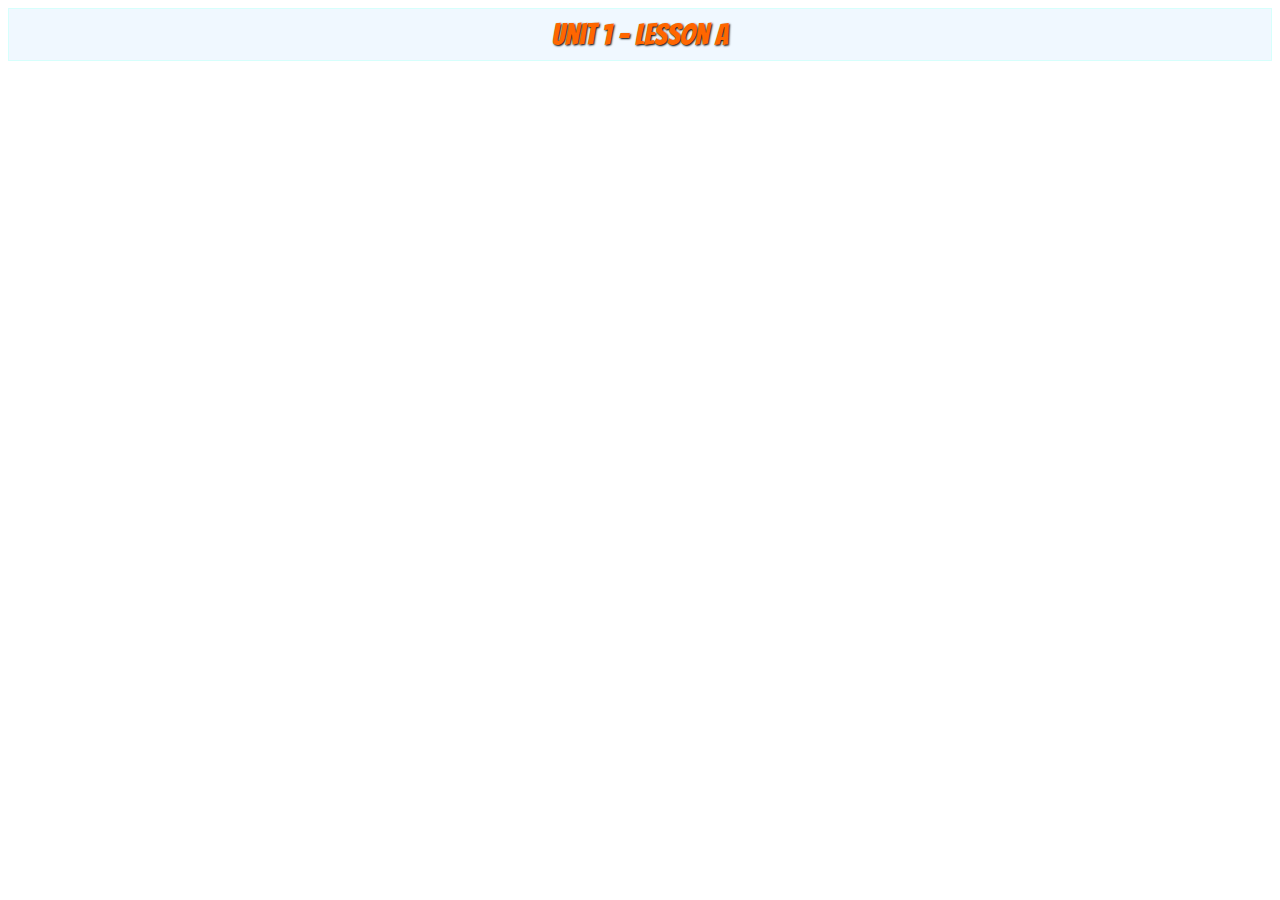
<file: unit-one/lesson-a.html>
<!DOCTYPE html>
<html lang="en">
<head>
    <meta charset="UTF-8">
    <meta name="viewport" content="width=device-width, initial-scale=1.0">
    <link rel="stylesheet" href="\css/style.css">
    <title>LESSON A</title>
</head>
<body>
    <div class="heading">Unit 1 - Lesson A</div>

    
</body>
</html>
</file>
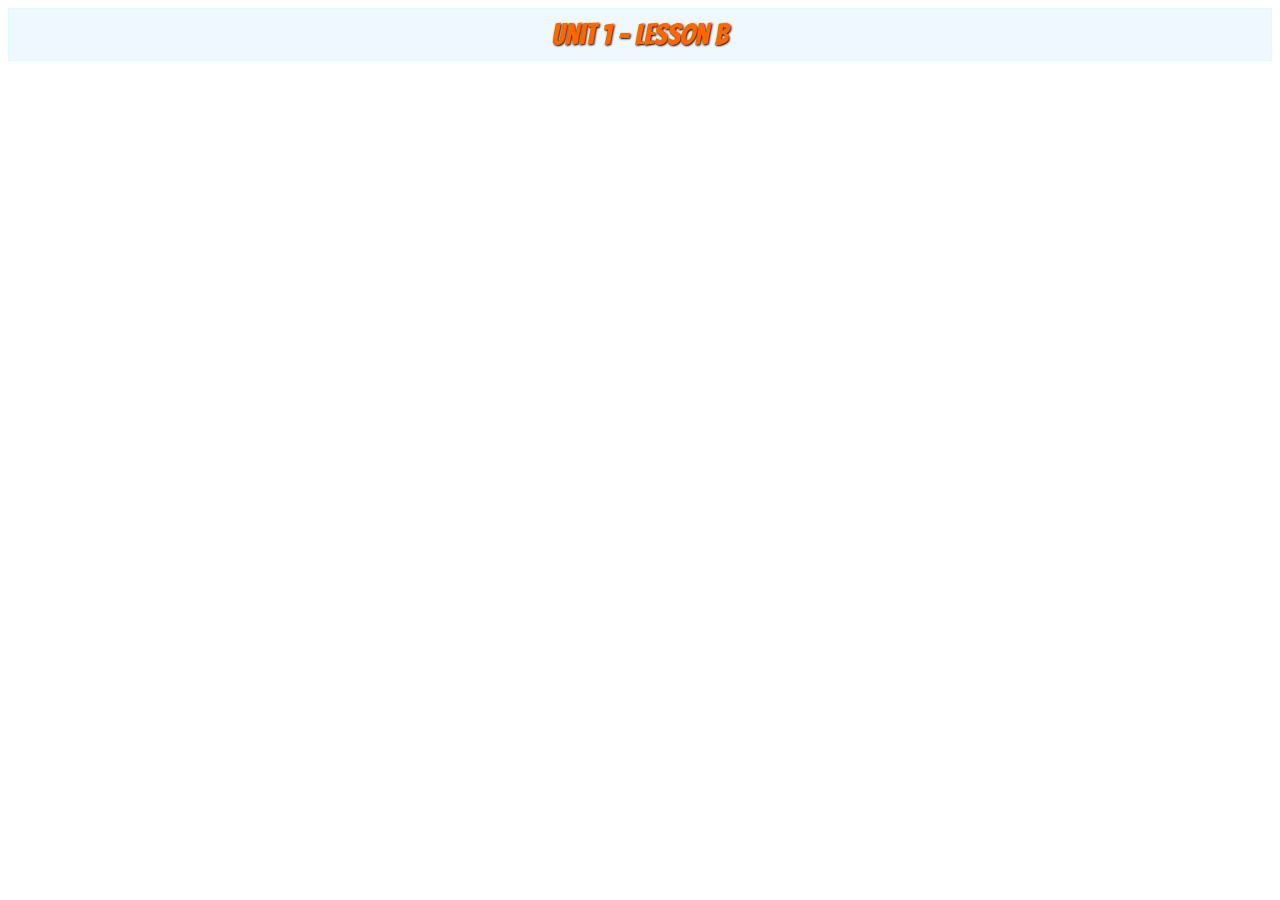
<file: unit-one/lesson-b.html>
<!DOCTYPE html>
<html lang="en">
<head>
    <meta charset="UTF-8">
    <meta name="viewport" content="width=device-width, initial-scale=1.0">
    <link rel="stylesheet" href="\css/style.css">
    <title>LESSON B</title>
</head>
<body>
    <div class="heading">Unit 1 - Lesson B</div>

    
</body>
</html>
</file>
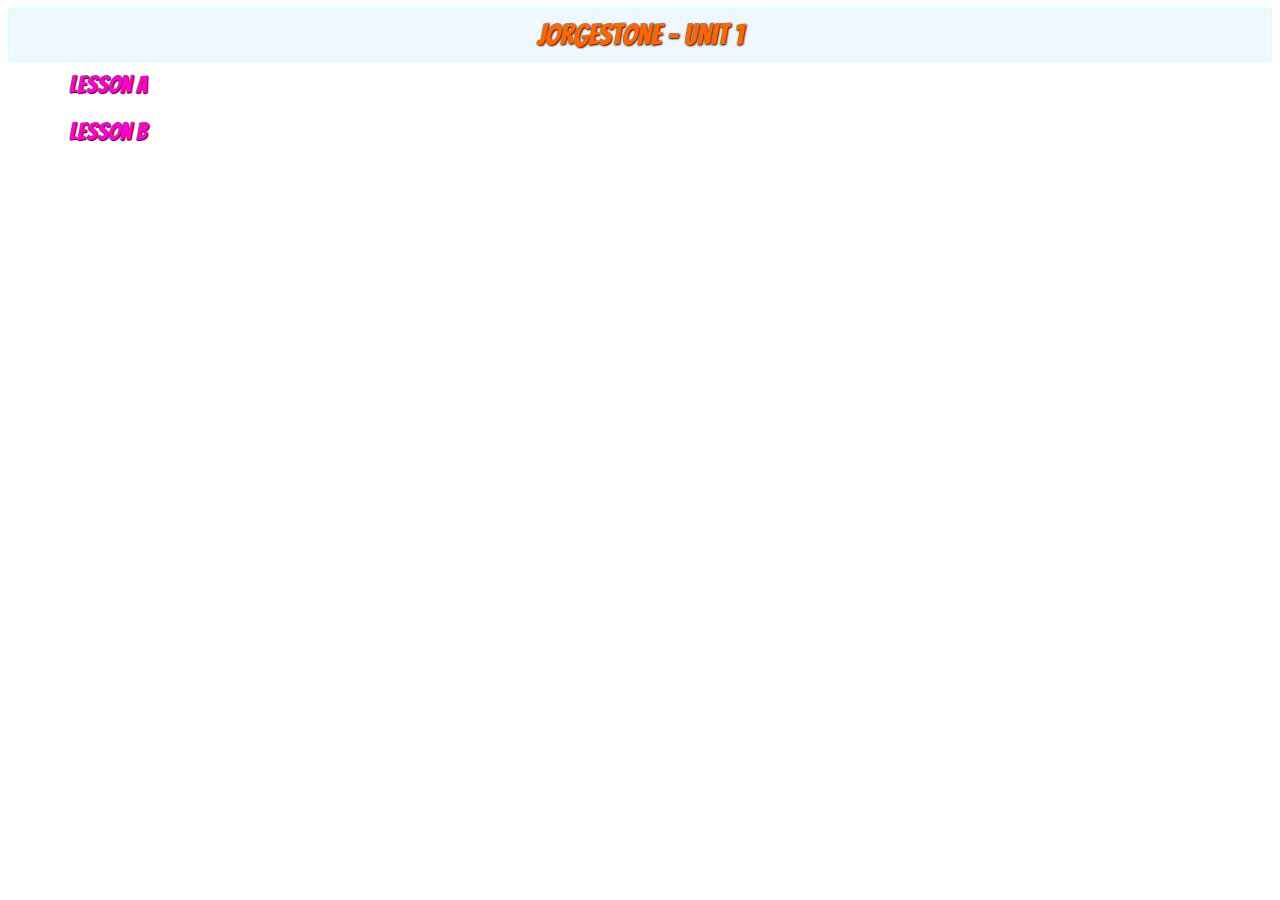
<file: unit-one/unit-one.html>
<!DOCTYPE html>
<html lang="en">
<head>
    <meta charset="UTF-8">
    <meta name="viewport" content="width=device-width, initial-scale=1.0">
    <link rel="stylesheet" href="\css/style.css">
    <title>Unit 1</title>
</head>
<body>
    <div class="heading">JorgeStone - UNIT 1</div>

    <a class="links" href="lesson-a.html">Lesson A</a>
    <a class="links" href="lesson-b.html">Lesson B</a>
    
</body>
</html>
</file>
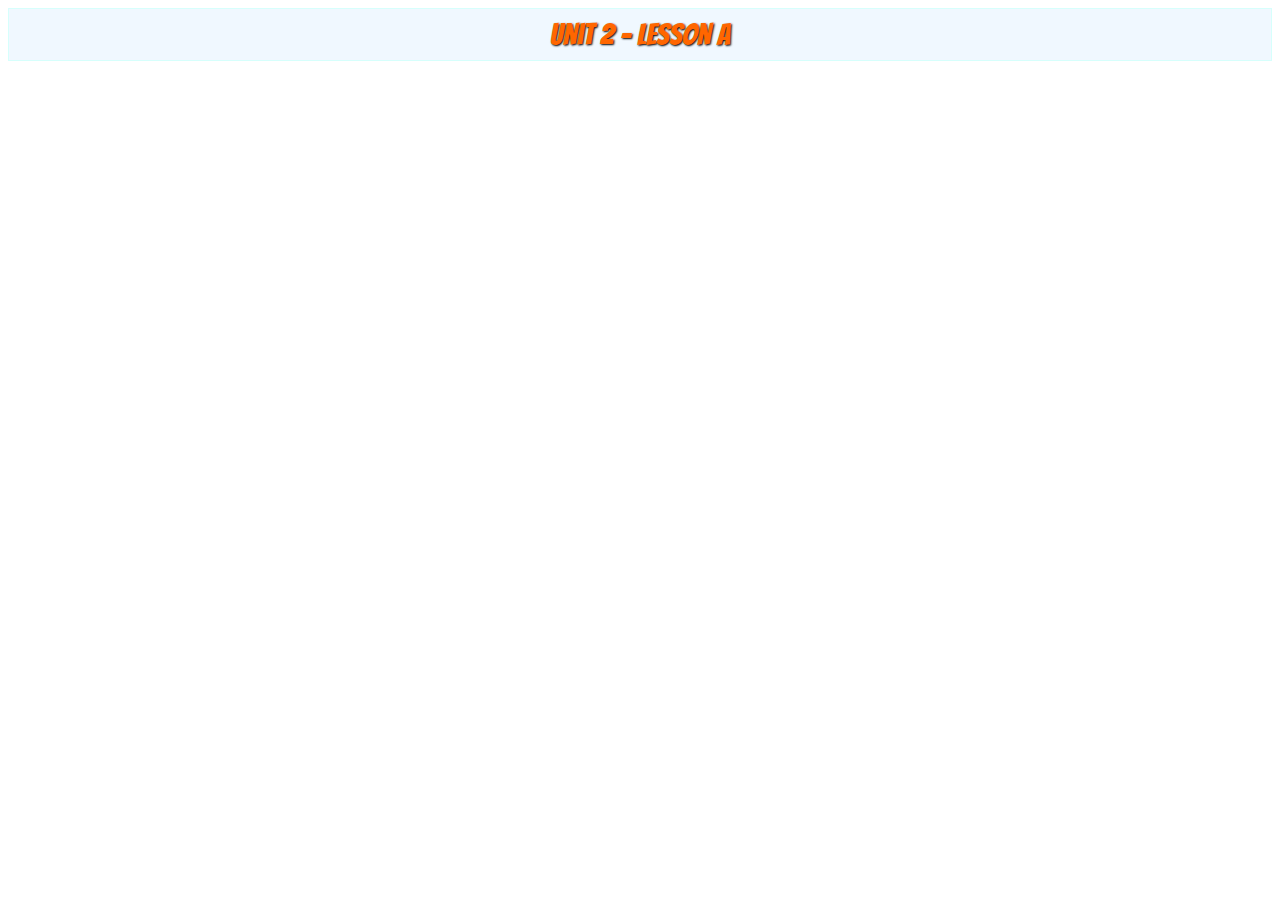
<file: unit-two/lesson-a.html>
<!DOCTYPE html>
<html lang="en">
<head>
    <meta charset="UTF-8">
    <meta name="viewport" content="width=device-width, initial-scale=1.0">
    <link rel="stylesheet" href="\css/style.css">
    <title>LESSON A</title>
</head>
<body>
    <div class="heading">Unit 2 - Lesson A</div>

    
</body>
</html>
</file>
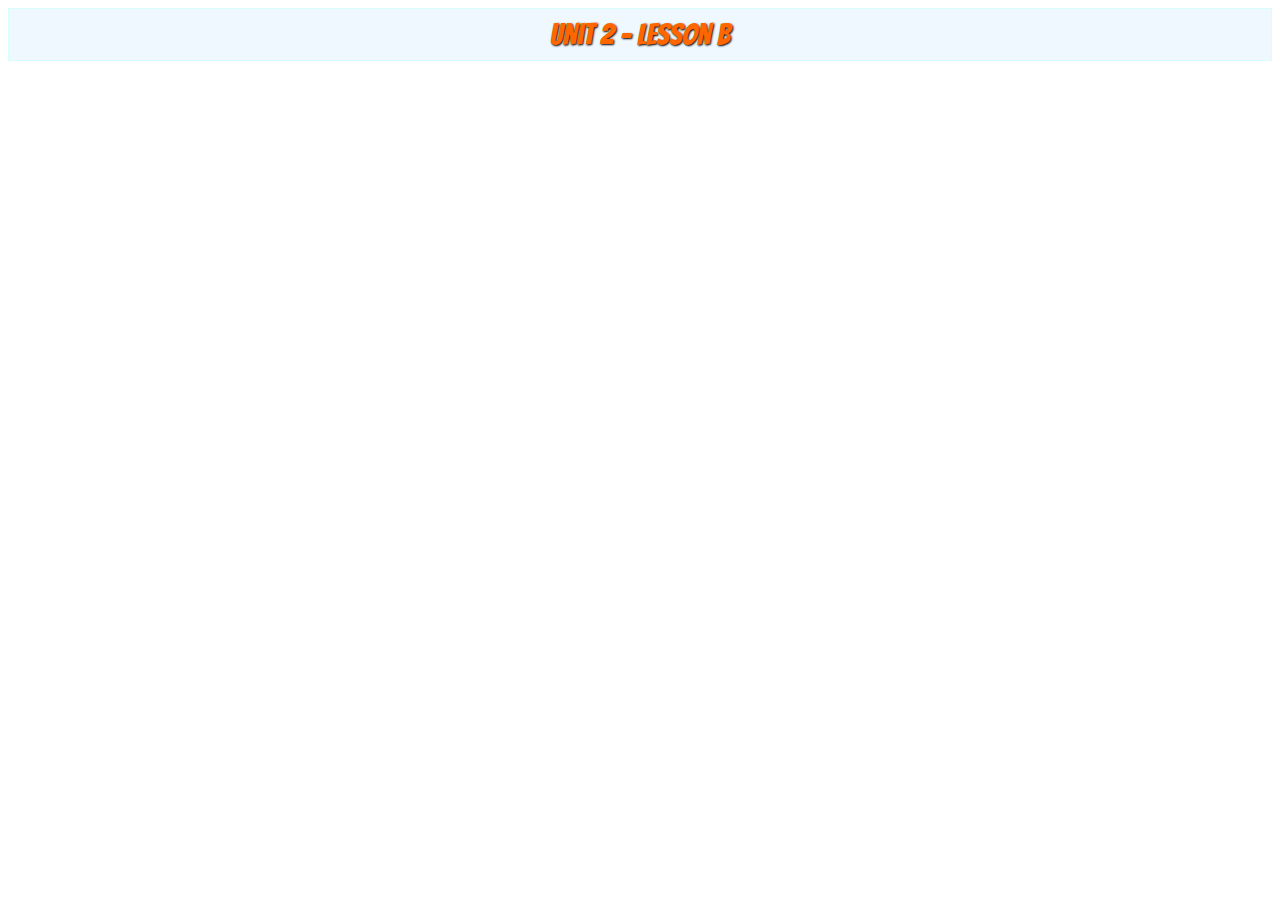
<file: unit-two/lesson-b.html>
<!DOCTYPE html>
<html lang="en">
<head>
    <meta charset="UTF-8">
    <meta name="viewport" content="width=device-width, initial-scale=1.0">
    <link rel="stylesheet" href="\css/style.css">
    <title>LESSON B</title>
</head>
<body>
    <div class="heading">Unit 2 - Lesson B</div>

    
</body>
</html>
</file>
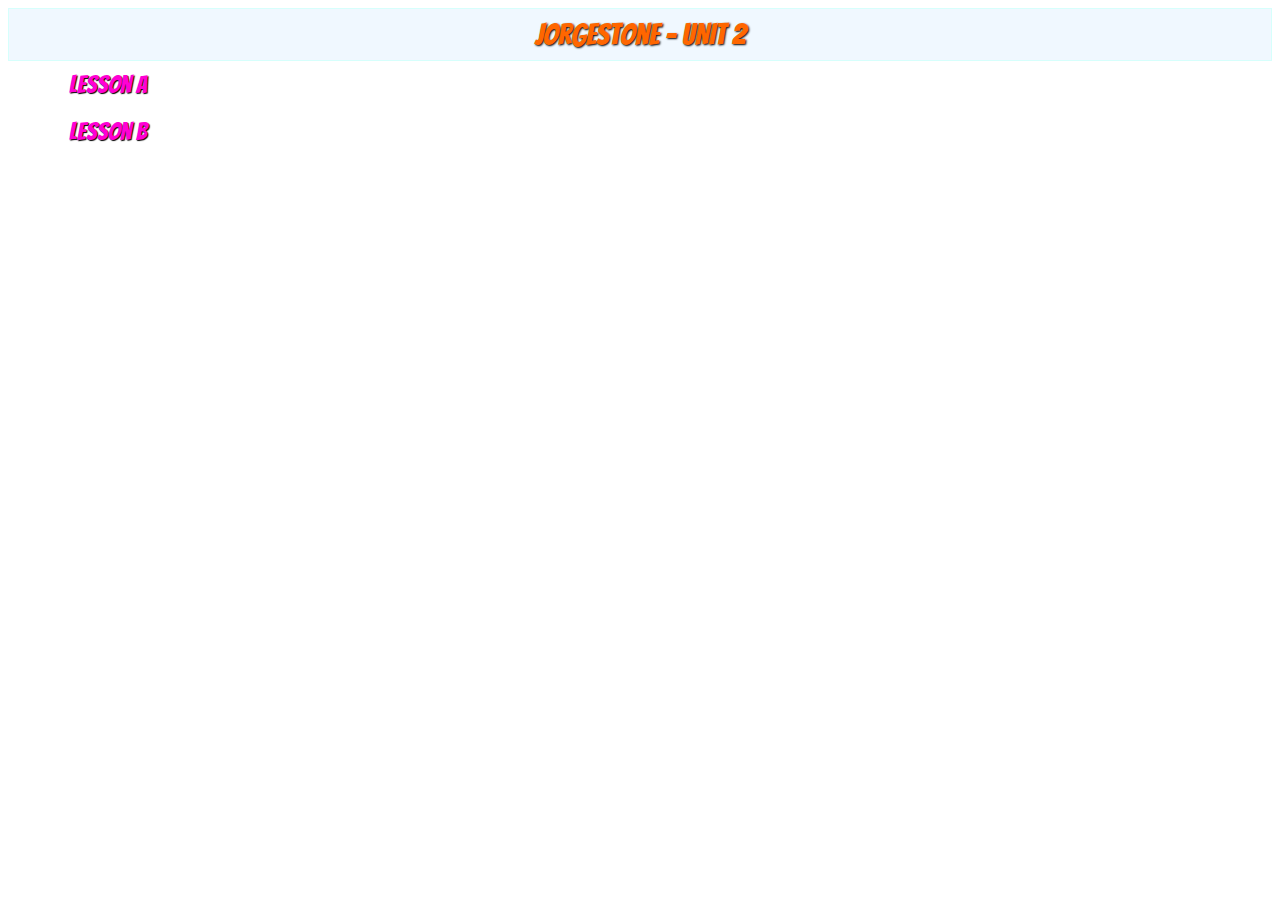
<file: unit-two/unit-two.html>
<!DOCTYPE html>
<html lang="en">
<head>
    <meta charset="UTF-8">
    <meta name="viewport" content="width=device-width, initial-scale=1.0">
    <link rel="stylesheet" href="\css/style.css">
    <title>Unit 2</title>
</head>
<body>
    <div class="heading">JOrgeStone - UNIT 2</div>

    <a class="links" href="lesson-a.html">Lesson A</a>
    <a class="links" href="lesson-b.html">Lesson B</a>
    
</body>
</html>
</file>
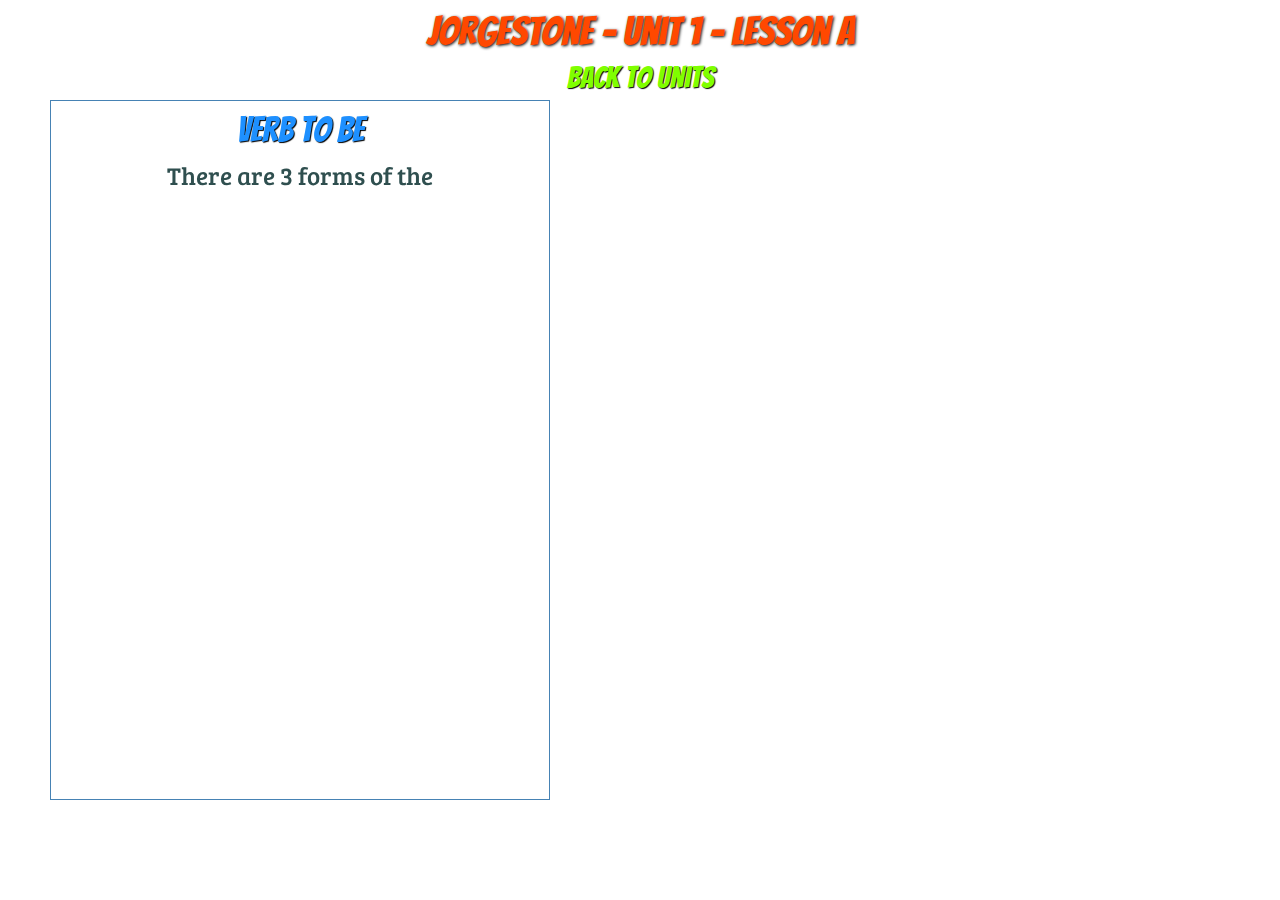
<file: assets/units/unit-one/one-lesson-a.html>
<!DOCTYPE html>
<html lang="en">
<head>
    <meta charset="UTF-8">
    <meta name="viewport" content="width=device-width, initial-scale=1.0">
    <link rel="stylesheet" href="/assets/css/index.css">

    <title>Unit 1 - Lesson A</title>
</head>
<body>
    <div class="heading">JorgeStone - Unit 1 - Lesson A</div>

    <div class="grammar-container">
        <div class="topic">Verb To Be</div>
        <div class="grammar-box">There are 3 forms of the </div>

    </div>

    

    <a class="links" href="/index.html">Back to Units</a>
</body>
</html>
</file>
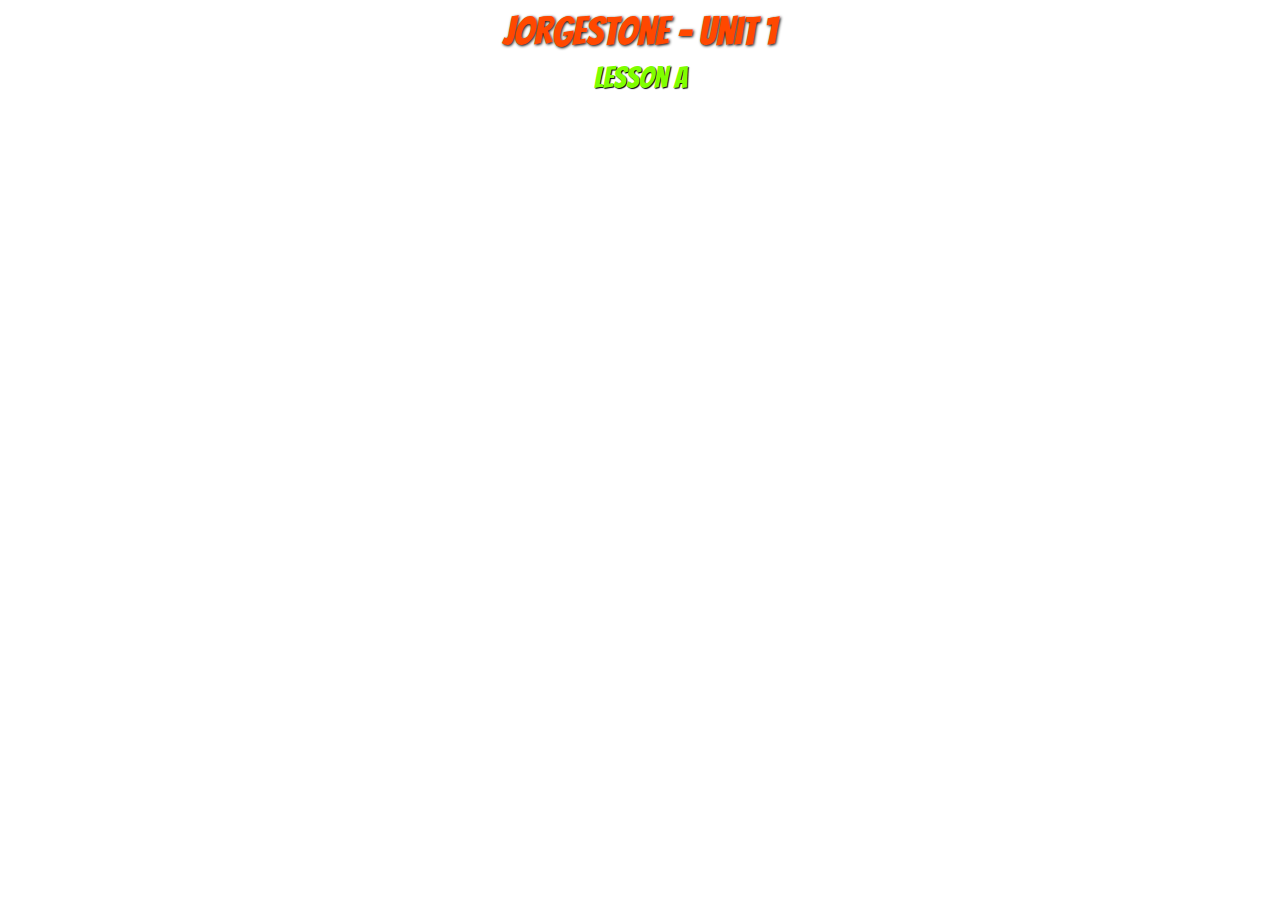
<file: assets/units/unit-one/unit-one.html>
<!DOCTYPE html>
<html lang="en">
<head>
    <meta charset="UTF-8">
    <meta name="viewport" content="width=device-width, initial-scale=1.0">
    <link rel="stylesheet" href="/assets/css/index.css">
    <title>JorgeStone - Unit 1</title>
</head>
<body>
    <div class="heading">JorgeStone - Unit 1</div>
    <a class="links" href="/assets/units/unit-one/one-lesson-a.html">Lesson A</a>
</body>
</html>
</file>
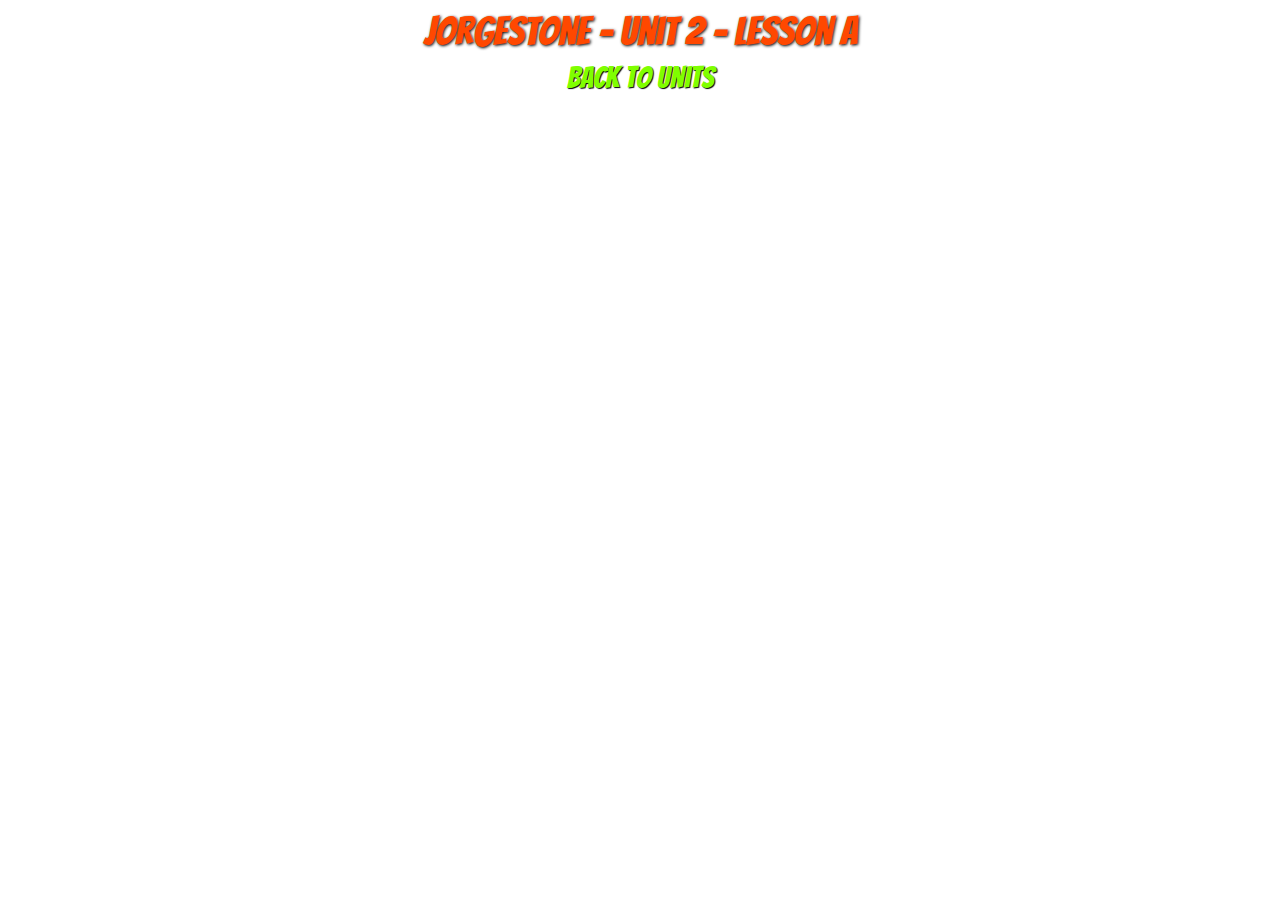
<file: assets/units/unit-two/two-lesson-a.html>
<!DOCTYPE html>
<html lang="en">
<head>
    <meta charset="UTF-8">
    <meta name="viewport" content="width=device-width, initial-scale=1.0">
    <link rel="stylesheet" href="/assets/css/index.css">
    <title>Unit 2 - Lesson A</title>
</head>
<body>
    <div class="heading">JorgeStone - Unit 2 - Lesson A</div>
    <a class="links" href="/index.html">Back to Units</a>
    
</body>
</html>
</file>
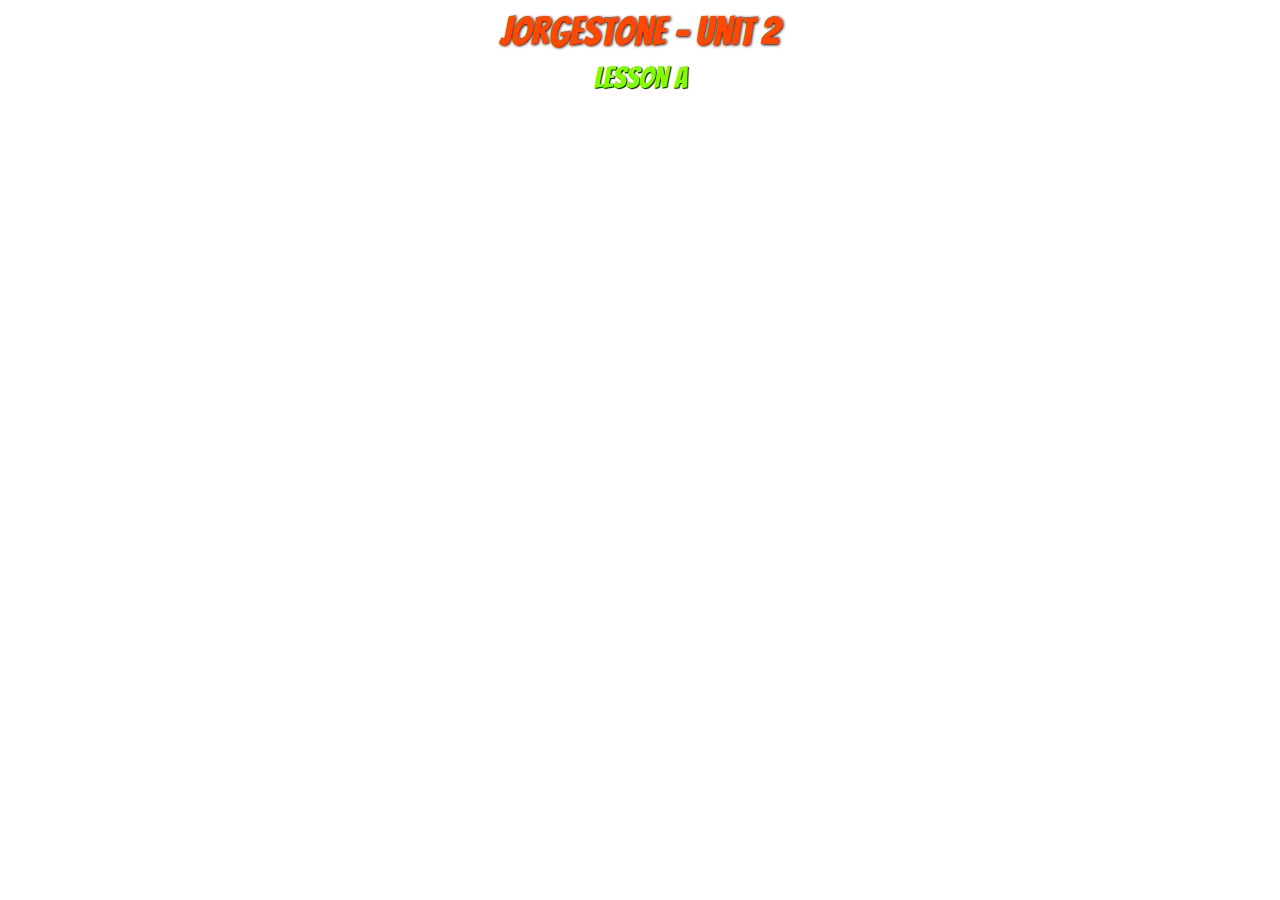
<file: assets/units/unit-two/unit-two.html>
<!DOCTYPE html>
<html lang="en">
<head>
    <meta charset="UTF-8">
    <meta name="viewport" content="width=device-width, initial-scale=1.0">
    <link rel="stylesheet" href="/assets/css/index.css">
    <title>Unit 2</title>
</head>
<body>
    <div class="heading">JorgeStone - Unit 2</div>
    <a class="links" href="/assets/units/unit-two/two-lesson-a.html">Lesson A</a>

   
</body>
</html>
</file>
<file: assets/css/index.css>
@import url('https://fonts.googleapis.com/css2?family=Bangers&family=Bree+Serif&family=Kanit:ital,wght@0,100;0,200;0,300;0,400;0,500;0,600;0,700;0,800;0,900;1,100;1,200;1,300;1,400;1,500;1,600;1,700;1,800;1,900&family=Shantell+Sans:ital,wght@0,300..800;1,300..800&display=swap');

@import './one-lesson-a.css';

* {
    box-sizing: border-box;
    margin: 0;
    text-align: center;
}

.heading {
    font-family: 'bangers';
    font-size: 40px;
    padding: 10px;
    color: rgb(255, 72, 0);
    text-shadow: 1px 1px 3px black;
}

.grid-container {
    display: grid;
    grid-template-columns: 1fr 1fr 1fr;
    max-width: 600px;
    
}

.item {
    margin: 10px;
    border: 1px solid steelblue;
    width: 200px;
    padding: 20px;
    border-radius: 5px;
    box-shadow: 1px 1px 3px black;
    text-decoration: none;
    font-family: 'bangers';
    font-size: 30px;
    color: chartreuse;
    text-shadow: 1px 1px 1px black;
    
}

.item:active {
    box-shadow: none;
   
}

.links {
    font-family: 'bangers';
    font-size: 30px;
    text-decoration: none;
    color: chartreuse;
    text-shadow: 1px 1px 1px black;
}

.links:active {
    text-shadow: none;
}
</file>
